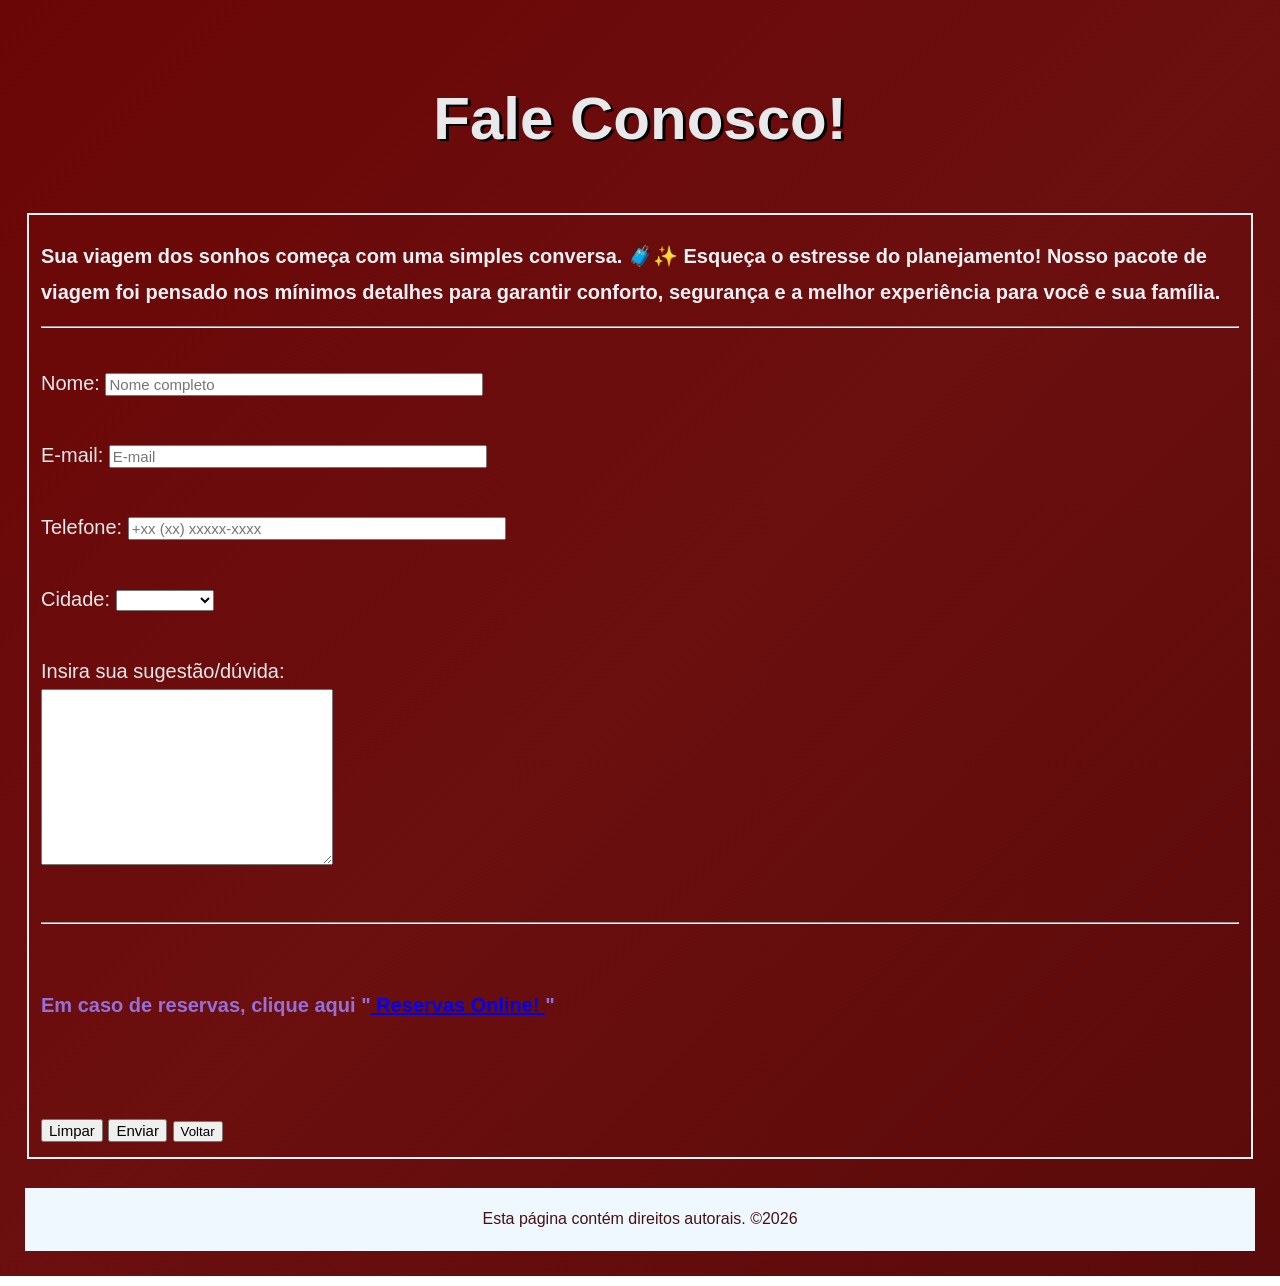
<file: html/Form.html>
<!DOCTYPE html>
<html lang="pt-br">
<head>
    <meta charset="UTF-8">
    <meta name="viewport" content="width=device-width, initial-scale=1.0">
    <title>FORMS</title>
    <link rel="shortcut icon" href="https://img.icons8.com/?size=100&id=31203&format=png&color=000000"
        type="image/x-icon">
    <link rel="stylesheet" href="../css/estilo.css">
</head>

<body style="color: rgb(233, 233, 235);">
    <h1 style="text-shadow: 3px 2px black; font-size: 60px; text-align: center;">Fale Conosco!</h1>
    <fieldset style="border: 2px solid rgb(247, 242, 242);">
        <h2 style="color:rgb(242, 241, 246); font-size: 20px;">Sua viagem dos sonhos começa com uma simples conversa.
            🧳✨
            Esqueça o estresse do planejamento! Nosso pacote de viagem foi pensado nos mínimos detalhes para garantir
            conforto, segurança e a melhor experiência para você e sua família.</h2>
        <hr>
        <br>
        <form font-size="30">

            Nome: <input type="text" placeholder="Nome completo" size="40px"><br>
            <br>
            E-mail: <input type="email" placeholder="E-mail" size="40px"><br>
            <br>
            Telefone: <input type="tel" placeholder="+xx (xx) xxxxx-xxxx" size="40px"><br>
            <br>
            Cidade: <select style="font-size: 16px" name="" id="">
                <option value=""> </option>
                <option value="">Tóquio</option>
                <option value="">Osaka</option>
                <option value="">Hiroshima</option>
                <option value="">Nara</option>
                <option value="">Sapporo</option>
                <option value="">Yokohama</option>
            </select>
            <br>
            <br>
            Insira sua sugestão/dúvida: <br>
            <textarea name="" id="duvida " rows="10" cols="30"></textarea><br>
            <br>
            <hr>
            <br>
            <h2 style="color:mediumpurple; font-size: 20px;"> Em caso de reservas, clique aqui "<a
                    href="../html/Reserva.html"> Reservas Online! </a>"</h2>
            <br>
            <br>
            <input type="reset" value="Limpar">
            <input type="submit" value="Enviar" onclick="alert('Enviado com sucesso!')">
            <a href="../index.html"><button>Voltar</button></a>
        </form>
    </fieldset>
    <br>
    <footer>
        <p> Esta página contém direitos autorais. &copy;2026</p>
    </footer>
</body>
</html>
</file>
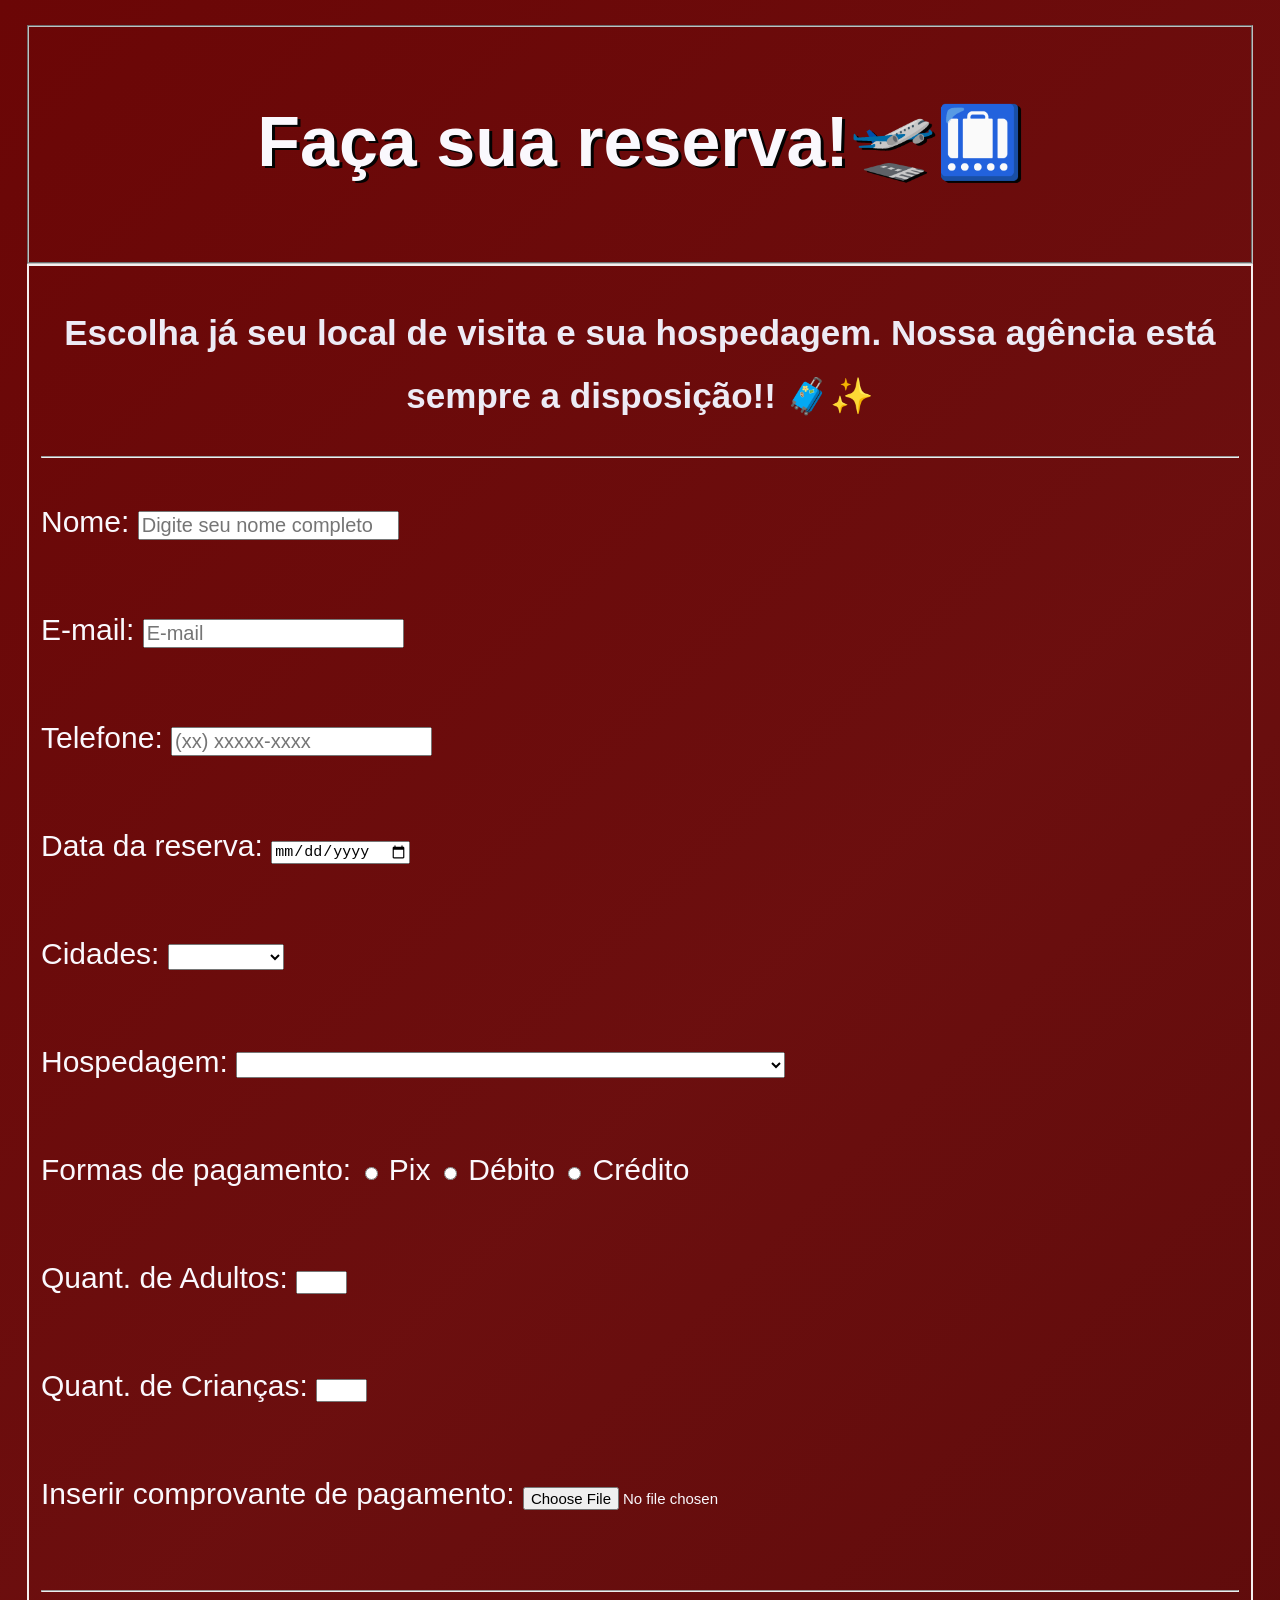
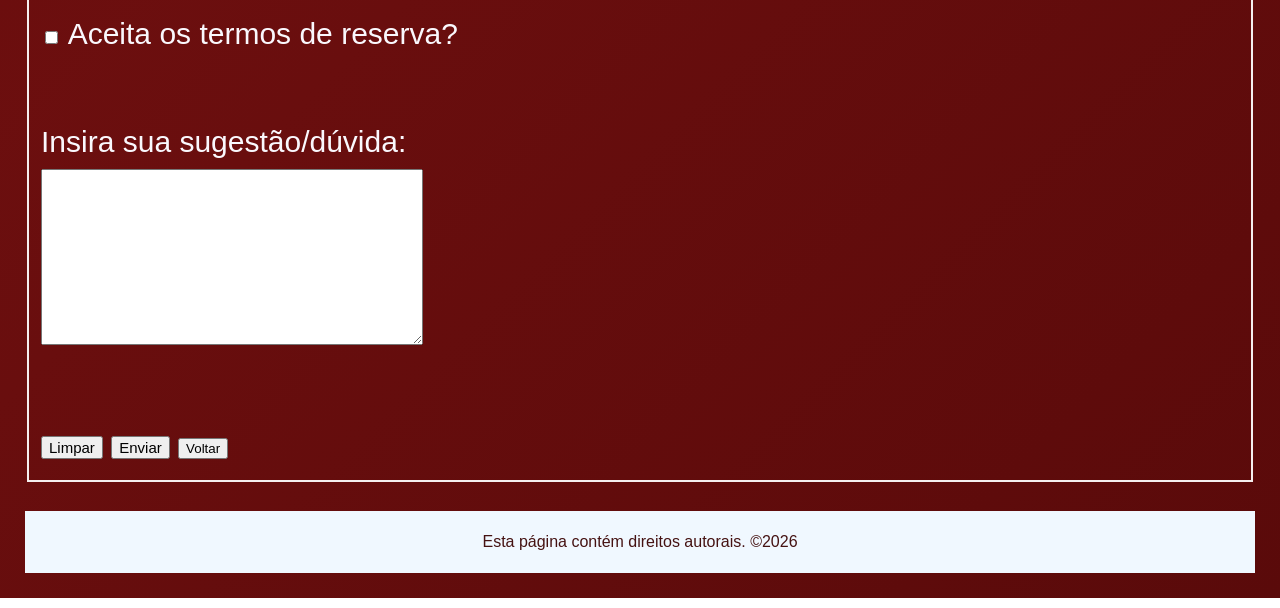
<file: html/Reserva.html>
<!DOCTYPE html>
<html lang="pt-br">
<head>
    <meta charset="UTF-8">
    <meta name="viewport" content="width=device-width, initial-scale=1.0">
    <title>Reserva</title>
    <link rel="shortcut icon" href="https://img.icons8.com/?size=100&id=31203&format=png&color=000000"
        type="image/x-icon">
    <link rel="stylesheet" href="../css/estilo.css">
</head>
<body style="color: rgb(250, 248, 253);">
    <fieldset>
    <h1 style="text-shadow: 3px 2px rgb(3, 3, 3); font-size: 70px; text-align: center;">Faça sua reserva!🛫🛄</h1>
    </fieldset>
    <fieldset style="border: 2px solid rgb(245, 239, 239);">
        <h2 style="color:rgb(237, 235, 245); font-size: 35px; text-align: center;">Escolha já seu local de visita e sua
            hospedagem. Nossa agência está sempre a disposição!! 🧳✨ <br> </h2>
            <hr>
            <br>
            <Form style="font-size: 30px; text-align: left;">
                Nome: <input style="font-size: 20px" type="text" placeholder="Digite seu nome completo"><br>
                <br>
                E-mail: <input style="font-size: 20px" type="email" placeholder="E-mail"><br>
                <br>
                Telefone: <input style="font-size: 20px" type="tel" placeholder="(xx) xxxxx-xxxx"><br>
                <br>
                Data da reserva: <input type="date"> <br>
                <br>
                Cidades: <select style="font-size: 20px" name="" id="">
                    <option value=""> </option>
                    <option value="">Tóquio</option>
                    <option value="">Quioto</option>
                    <option value="">Osaka</option>
                    <option value="">Hiroshima</option>
                    <option value="">Nara</option>
                    <option value="">Sapporo</option>
                    <option value="">Yokohama</option>
                </select>
                <br>
                <br>
                Hospedagem: <select style="font-size: 20px" name="" id="">
                    <option value=""> </option>
                    <option value="">Tóquio: Tokyo Dome Hotel (Bunkyo)</option>
                    <option value="">Quioto: Hotel Granvia Kyoto (Shimogyo)</option>
                    <option value="">Osaka: The Royal Park Hotel Iconic Osaka-Midosuji (Chuo)</option>
                    <option value="">Hiroshima: Hilton Hiroshima (Naka)</option>
                    <option value="">Nara: Nara Hotel (Centro)</option>
                    <option value="">Sapporo: JR Tower Hotel Nikko Sapporo (Chuo)</option>
                    <option value="">Yokohama: The Yokohama Bay Hotel Tokyu (Nishi)</option>
                </select><br>
                <br>
                Formas de pagamento: <input type="radio" name="Formas de pagamento"> Pix
                <input type="radio" name="Formas de pagamento"> Débito
                <input type="radio" name="Formas de pagamento"> Crédito
                <br>
                <br>
                Quant. de Adultos: <input type="number" min="0" max="10">
                <br>
                <br>
                Quant. de Crianças: <input type="number" min="0" max="10">
                <br>
                <br>
                Inserir comprovante de pagamento: <input type="file">
                <br>
                <br>
                <hr>
                <input type="checkbox"> Aceita os termos de reserva?
                <br>
                <br>
                Insira sua sugestão/dúvida: <br>
                <textarea name="" id="" rows="10" cols="40"></textarea><br>
                <br>
                <input type="reset" value="Limpar">
                <input type="submit" value="Enviar" onclick="alert('Enviado com sucesso!')">
                <a href="../index.html"><button>Voltar</button></a>
            </Form>
</fieldset>
<br>
            <footer>
                <p> Esta página contém direitos autorais. &copy;2026</p>
            </footer>
</body>
</html>
</file>
<file: css/estilo.css>
body{
    margin: 0;
    padding: 0;
    background: linear-gradient(135deg,#6b0606,hsl(0, 76%, 24%),#5a0a0a);
    color: aliceblue;
    font-family:Arial,sans-serif;
    line-height:1.8;
    padding: 25px;
}
 header{
    text-align: center;
    background-color:aliceblue;
    padding: 15px;
}
 footer{
    text-align: center;
    background-color:aliceblue;
    padding: 1px;
    color:#451212
}
 iframe{
    margin-left: 8%;
}
 #video_cultura{
    margin-left: 18%;
}
 input{
    font-size: 15px;
}
 a{
    font-size: 15xp;
}
 textarea{
    font-size: 15px;
}
 #Menu_inicial a{
display: inline-block;
color:aliceblue;
background-color: darkred;
text-decoration: none;
padding:15px 15px;
margin: 3px;
border-radius: 20px;
transition: 0,3s;
align-items: center;
}
 a:visited{
    color:mediumpurple;
}
 nav{
    font-family: Georgia, 'Times New Roman', Times, serif;
    font-size: 18px;
    background-color: aliceblue;
    padding: 2px;
}
 ul{
    margin-left: 2%;
}
 p::selection{
    background-color: tomato;
}
 #imagem{
    margin-left: 3%;
}
 .cartao-turismo{
    display: flex;
    gap: 20px;
}
 form{
    font-size: 20px;
}
 #secao_culinaria{
    font-size: 20px
  }

  @media (max-width:768px){

}
</file>
